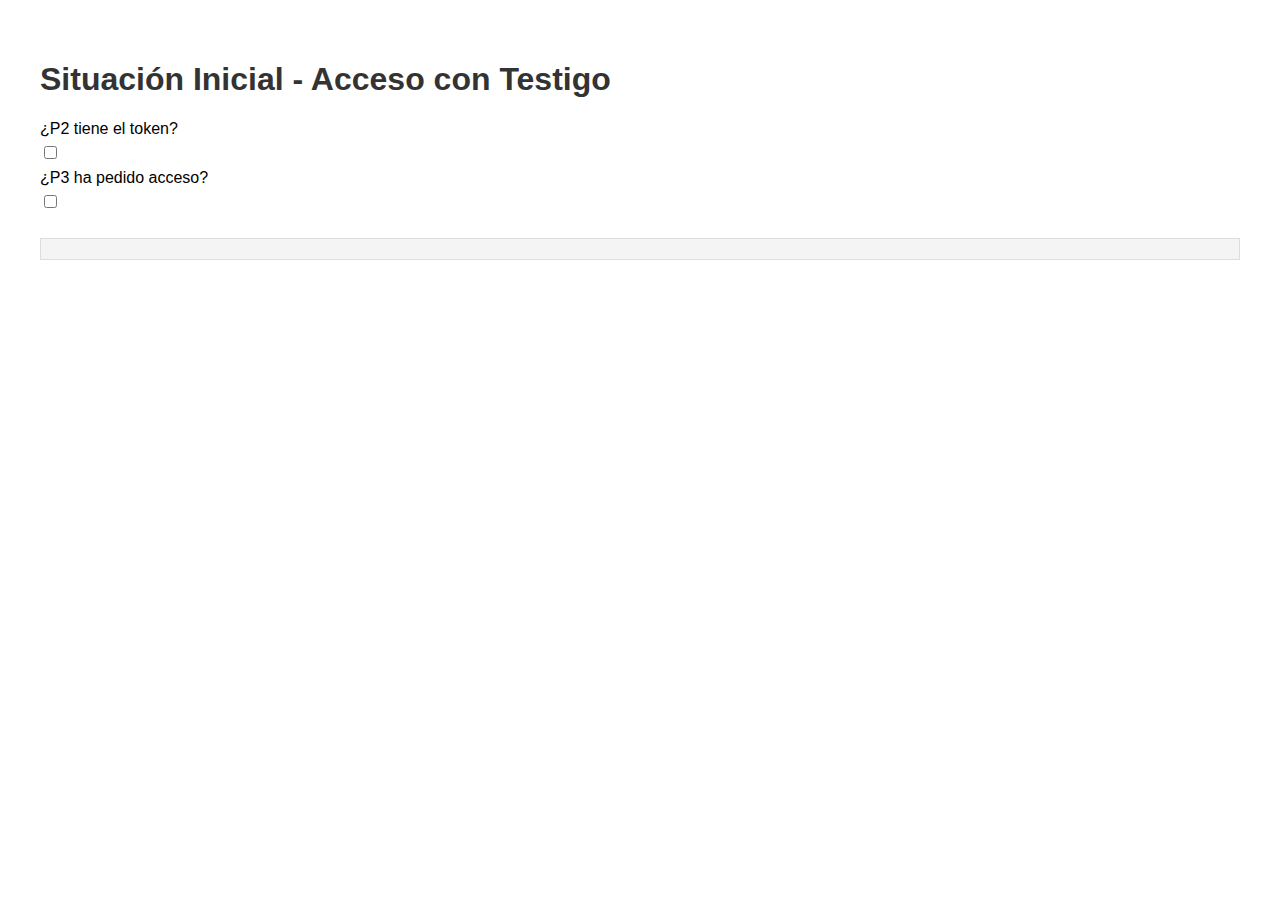
<file: PC3/index.html>
<!DOCTYPE html>
<html lang="es">
<head>
  <meta charset="UTF-8">
  <meta name="viewport" content="width=device-width, initial-scale=1.0">
  <title>Acceso con Testigo</title>
  <link rel="stylesheet" href="css/style01.css">
</head>
<body>
  <h1>Situación Inicial - Acceso con Testigo</h1>

  <form>
    <label for="p2Token">¿P2 tiene el token?</label>
    <input type="checkbox" id="p2Token">
    <br>
    <label for="p3Acceso">¿P3 ha pedido acceso?</label>
    <input type="checkbox" id="p3Acceso">
  </form>

  <div id="resultado">
    <!-- Aquí se mostrará el resultado -->
  </div>

  <script src="js/script.js" defer></script>
</body>
</html>
</file>
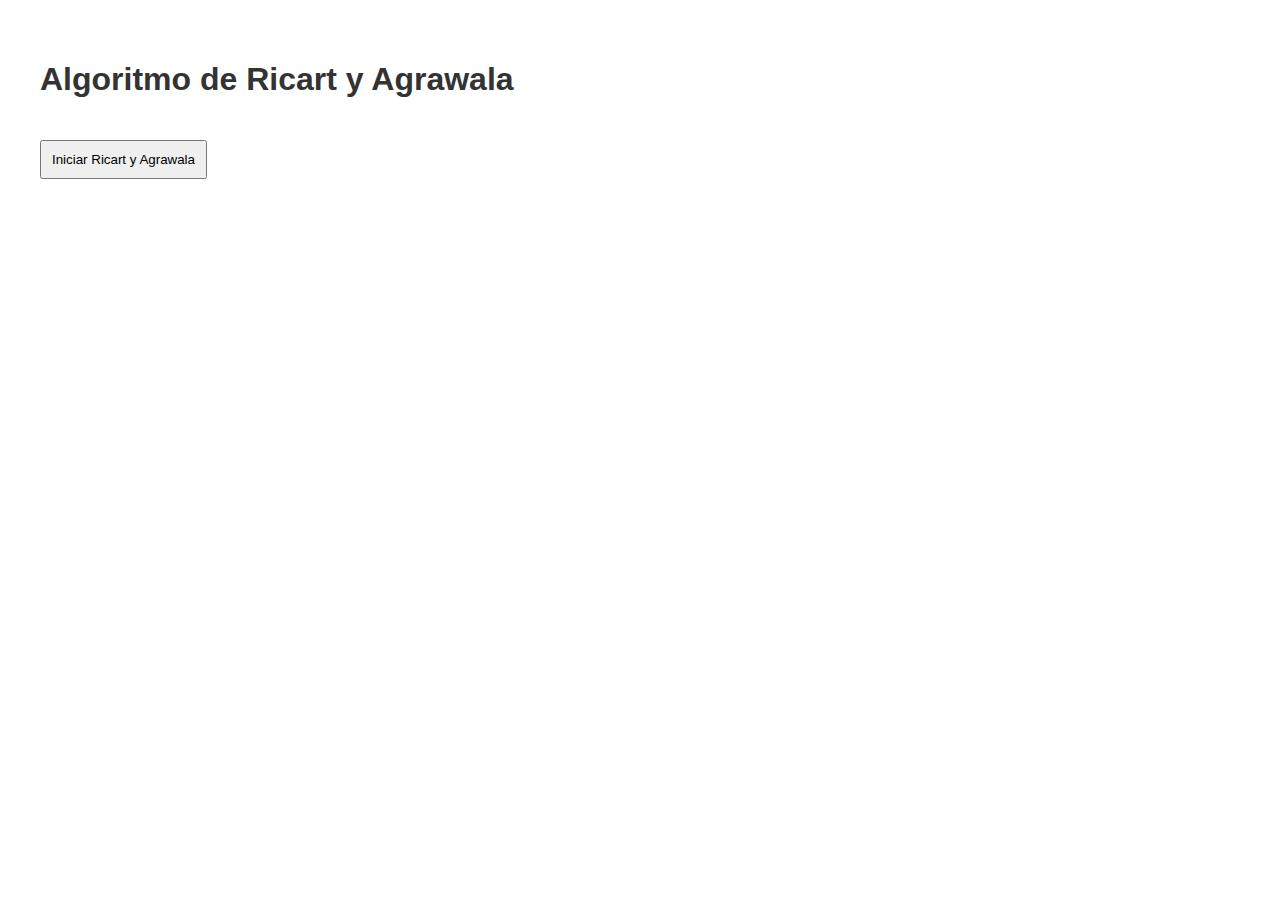
<file: PC3/ricart-agrawala.html>
<!DOCTYPE html>
<html lang="es">
<head>
  <meta charset="UTF-8">
  <meta name="viewport" content="width=device-width, initial-scale=1.0">
  <title>Algoritmo de Ricart y Agrawala</title>
  <link rel="stylesheet" href="css/style03.css">
</head>
<body>
  <h1>Algoritmo de Ricart y Agrawala</h1>

  <div id="nodes">
    <!-- Los nodos del sistema se agregarán aquí dinámicamente -->
  </div>

  <button id="startAlgorithm">Iniciar Ricart y Agrawala</button>

  <script src="js/script03.js" defer></script>
</body>
</html>
</file>
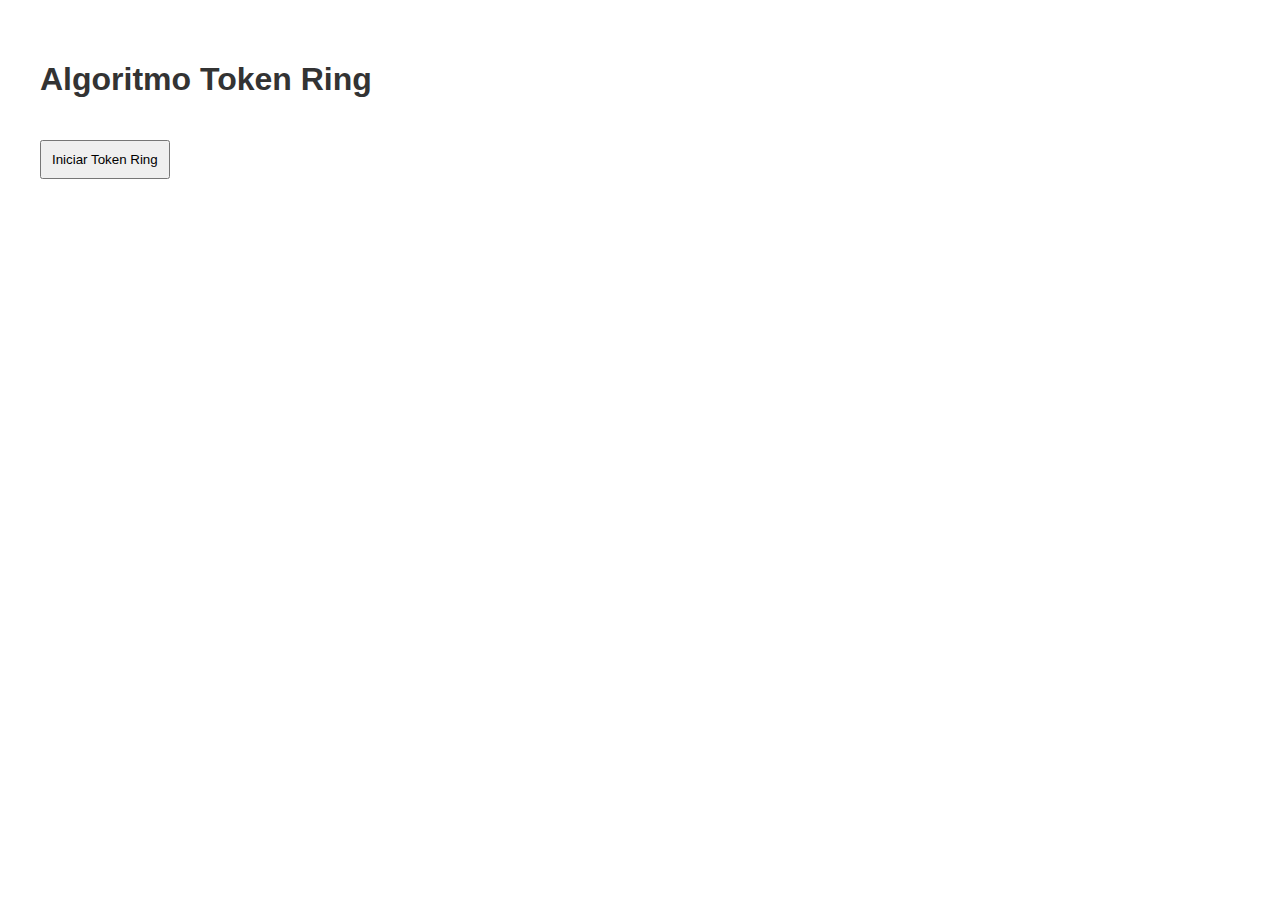
<file: PC3/token-ring.html>
<!DOCTYPE html>
<html lang="es">
<head>
  <meta charset="UTF-8">
  <meta name="viewport" content="width=device-width, initial-scale=1.0">
  <title>Algoritmo Token Ring</title>
  <link rel="stylesheet" href="css/style02.css">
</head>
<body>
  <h1>Algoritmo Token Ring</h1>

  <ul id="ring">
    <!-- Los nodos del anillo se agregarán aquí dinámicamente -->
  </ul>

  <button id="startAlgorithm">Iniciar Token Ring</button>

  <script src="js/script02.js" defer></script>
</body>
</html>
</file>
<file: PC3/css/style01.css>
body {
    font-family: Arial, sans-serif;
    margin: 20px;
    padding: 20px;
  }
  
  h1 {
    color: #333;
  }
  
  form {
    margin-bottom: 20px;
  }
  
  label {
    display: block;
    margin-bottom: 5px;
  }
  
  input {
    margin-bottom: 10px;
  }
  
  #resultado {
    background-color: #f4f4f4;
    padding: 10px;
    margin-top: 10px;
    border: 1px solid #ddd;
  }
</file>
<file: PC3/css/style03.css>
body {
    font-family: Arial, sans-serif;
    margin: 20px;
    padding: 20px;
  }
  
  h1 {
    color: #333;
  }
  
  #nodes {
    display: flex;
    justify-content: space-around;
    margin-top: 20px;
  }
  
  .node {
    padding: 10px;
    border: 1px solid #ddd;
    cursor: pointer;
  }
  
  .node.active {
    background-color: #f4f4f4;
  }
  
  button {
    margin-top: 20px;
    padding: 10px;
    cursor: pointer;
  }
</file>
<file: PC3/css/style02.css>
body {
    font-family: Arial, sans-serif;
    margin: 20px;
    padding: 20px;
  }
  
  h1 {
    color: #333;
  }
  
  #ring {
    list-style: none;
    padding: 0;
  }
  
  #ring li {
    display: inline-block;
    margin: 0 10px;
    padding: 10px;
    border: 1px solid #ddd;
    cursor: pointer;
  }
  
  #ring li.active {
    background-color: #f4f4f4;
  }
  
  button {
    margin-top: 20px;
    padding: 10px;
    cursor: pointer;
  }
</file>
